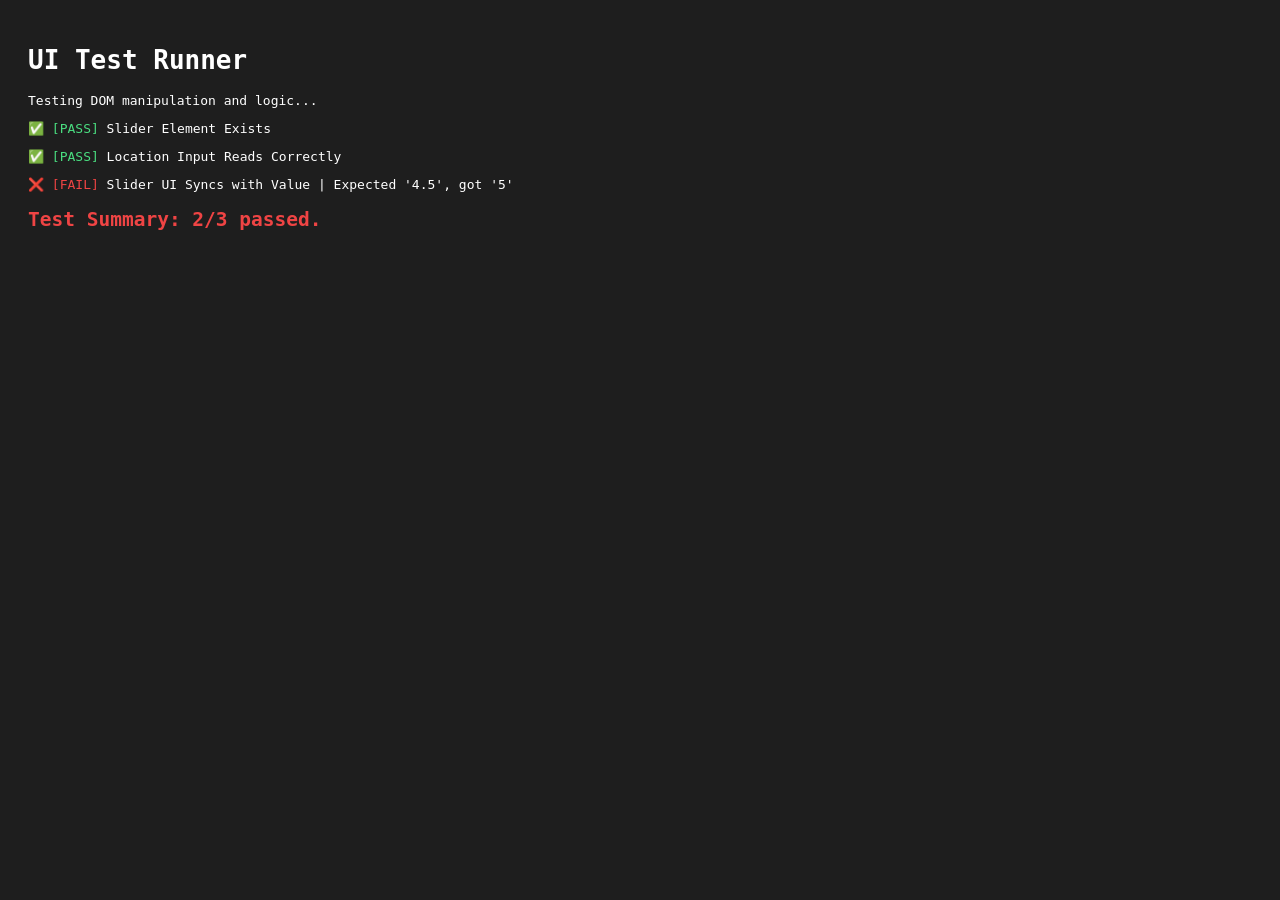
<file: phase5/test_ui.html>
<!DOCTYPE html>
<html lang="en">
<head>
    <meta charset="UTF-8">
    <title>Phase 5 Frontend Tests</title>
    <style>
        body { font-family: monospace; background: #1e1e1e; color: #fff; padding: 20px; }
        .pass { color: #4ade80; }
        .fail { color: #ef4444; }
    </style>
</head>
<body>
    <h1>UI Test Runner</h1>
    <p>Testing DOM manipulation and logic...</p>
    <div id="test-sandbox" style="display: none;">
        <!-- Mock HTML Structure for Testing -->
        <input type="range" id="min_rate" value="4.0">
        <span id="rate-value">4.0</span>
        <input type="text" id="location" value="Downtown">
    </div>
    
    <div id="results"></div>

    <script>
        let passed = 0;
        let total = 0;
        const resultsDiv = document.getElementById('results');

        function assertEq(name, actual, expected) {
            total++;
            const p = document.createElement('p');
            if (actual === expected) {
                p.innerHTML = `<span class="pass">✅ [PASS]</span> ${name}`;
                passed++;
            } else {
                p.innerHTML = `<span class="fail">❌ [FAIL]</span> ${name} | Expected '${expected}', got '${actual}'`;
            }
            resultsDiv.appendChild(p);
        }

        // Test 1: DOM Elements exist
        const rateSlider = document.getElementById('min_rate');
        assertEq("Slider Element Exists", rateSlider !== null, true);

        // Test 2: Input reading
        const loc = document.getElementById('location');
        assertEq("Location Input Reads Correctly", loc.value, "Downtown");

        // Test 3: Simulate slider change 
        rateSlider.value = 4.5;
        document.getElementById('rate-value').textContent = rateSlider.value;
        assertEq("Slider UI Syncs with Value", document.getElementById('rate-value').textContent, "4.5");

        const summary = document.createElement('h2');
        summary.textContent = `Test Summary: ${passed}/${total} passed.`;
        summary.className = passed === total ? "pass" : "fail";
        resultsDiv.appendChild(summary);
    </script>
</body>
</html>
</file>
